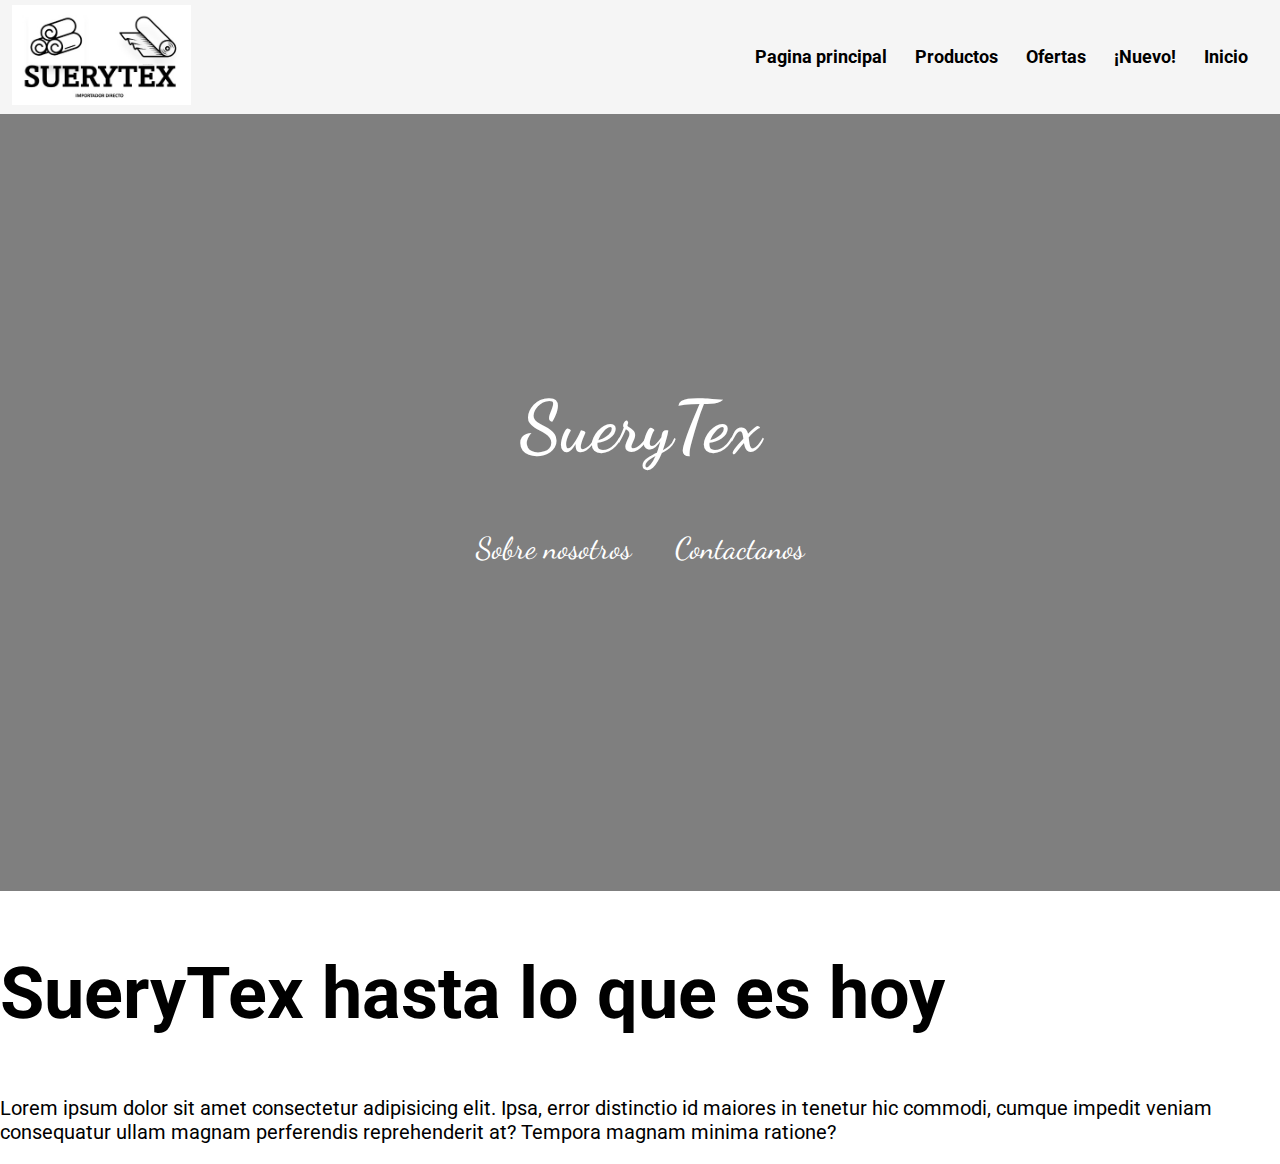
<file: primera-entrega/index.html>
<!DOCTYPE html>
<html lang="en">
<head>
    <meta charset="UTF-8">
    <meta http-equiv="X-UA-Compatible" content="IE=edge">
    <meta name="viewport" content="width=device-width, initial-scale=1.0">
    <link rel="stylesheet" href="./assets/styles/styles.css">
    <link href="https://fonts.googleapis.com/css2?family=Roboto:wght@500&display=swap" rel="stylesheet">
    <link rel="preconnect" href="https://fonts.googleapis.com">
    <link rel="preconnect" href="https://fonts.gstatic.com" crossorigin>
    <link href="https://fonts.googleapis.com/css2?family=Dancing+Script:wght@700&display=swap" rel="stylesheet">
    <title>SueryTex</title>
</head>
<body>
    <header>
        <div class="container">
            <a href="index.html"><img src="./assets/img/suerytex.jpeg" alt="SueryTex" class="logo"></a>
            <nav class="nav">
                <a href="./index.html">Pagina principal</a>
                <a href="./pages/productos.html">Productos</a>
                <a href="./pages/ofertas.html">Ofertas</a>
                <a href="./pages/nuevo.html">¡Nuevo!</a>
                <a href="#inicio">Inicio</a>
            </nav>
        
        </div>
    </header>

    <main>

            <section id="inicio">
                <h2>SueryTex</h2>
                <nav>
                    <a href="#sobre-nosotros">Sobre nosotros</a>
                    
                    <a href="">Contactanos</a>
                </nav>
            </section>
            <div class="container">    
            <section id="sobre-nosotros">
                <h2>SueryTex hasta lo que es hoy</h2>
                <p>Lorem ipsum dolor sit amet consectetur adipisicing elit. Ipsa, error distinctio id maiores in tenetur hic commodi, cumque impedit veniam consequatur ullam magnam perferendis reprehenderit at? Tempora magnam minima ratione?</p>
            </section>
        </div>
    </main>

    <footer>

    </footer>
</body>
</html>
</file>
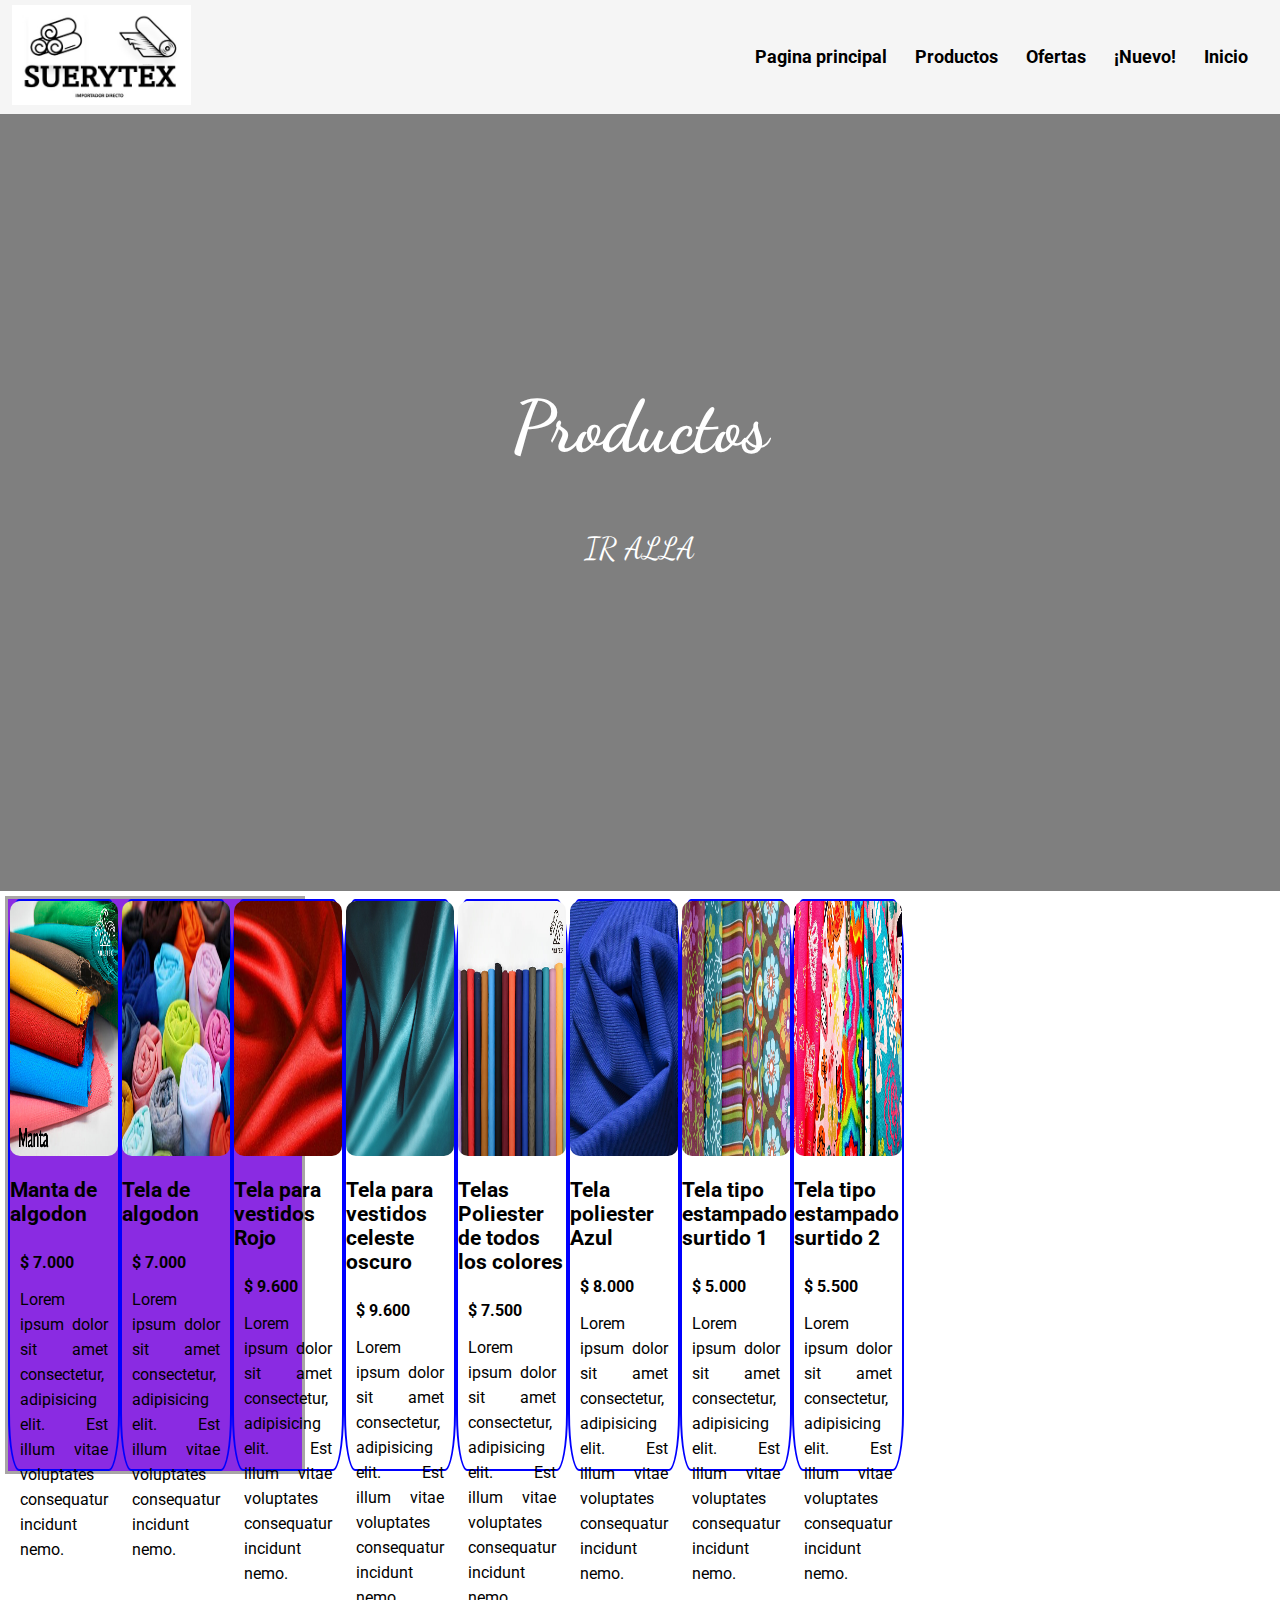
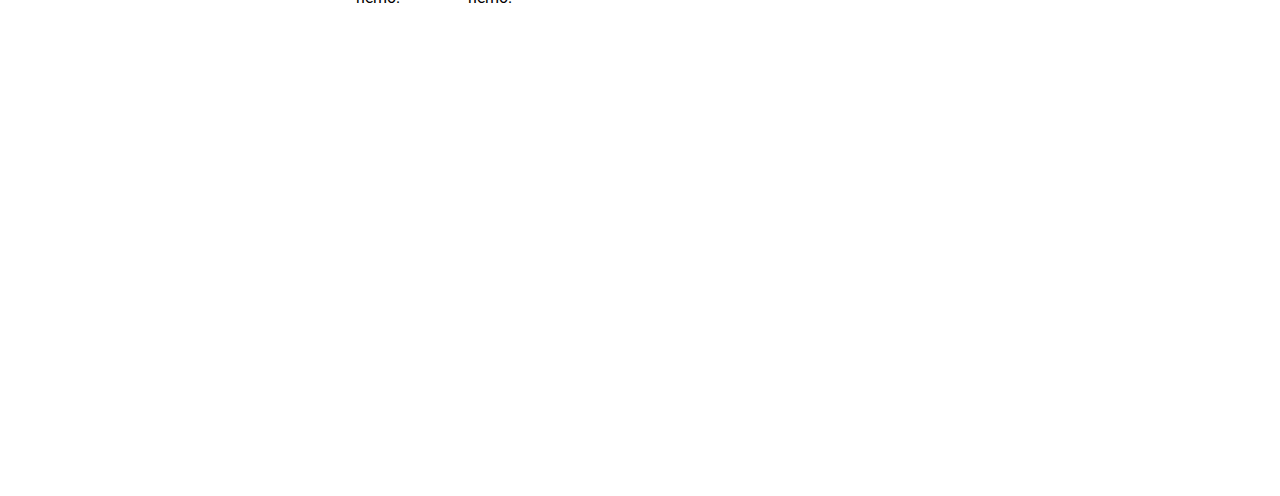
<file: primera-entrega/pages/productos.html>
<!DOCTYPE html>
<html lang="en">
<head>
    <meta charset="UTF-8">
    <meta http-equiv="X-UA-Compatible" content="IE=edge">
    <meta name="viewport" content="width=device-width, initial-scale=1.0">
    <link rel="stylesheet" href="../assets/styles/styles.css">
    <link href="https://fonts.googleapis.com/css2?family=Roboto:wght@500&display=swap" rel="stylesheet">
    <link rel="preconnect" href="https://fonts.gstatic.com" crossorigin>
    <link href="https://fonts.googleapis.com/css2?family=Dancing+Script:wght@700&display=swap" rel="stylesheet">
    <title>SueryTex</title>
</head>
<body>
    <header>
        <div class="container">
            <a href="index.html"><img src="../assets/img/suerytex.jpeg" alt="SueryTex" class="logo"></a>
            <nav class="nav">
                <a href="../index.html">Pagina principal</a>
                <a href="#">Productos</a>
                <a href="#">Ofertas</a>
                <a href="#">¡Nuevo!</a>
                <a href="#inicio">Inicio</a>
            </nav>
        
        </div>
    </header>

    <main >


        <section id="inicio">
            <h2>Productos</h2>
            <nav>
                <a href="#productos">IR ALLA</a>
            </nav>
        </section>


        
            <section id="productos">
                <div class="container">
                    <div class="cartas">
                        <div class="carta">
                            <img src="../assets/img/manta-algodon.jpg" alt="" class="cata-imagen  borderRounded">
                            <h2>Manta de algodon</h2>
                            <div class="cardProduct__description">
                                <strong class="cardProduct__description__price">$ 7.000</strong>
                                <p class="carta-descripcion">Lorem ipsum dolor sit amet consectetur, adipisicing elit. Est illum vitae voluptates consequatur incidunt nemo.</p>
                            </div>
                        </div>


                        <div class="carta">
                            <img src="../assets/img/telas-algodon.jpg" alt="" class="cata-imagen  borderRounded"> 
                            <h2>Tela de algodon</h2>
                            <div class="cardProduct__description">
                                <strong class="cardProduct__description__price">$ 7.000</strong>
                                <p class="carta-descripcion">Lorem ipsum dolor sit amet consectetur, adipisicing elit. Est illum vitae voluptates consequatur incidunt nemo.</p>
                            </div>  
                        </div>


                        <div class="carta">
                            <img src="../assets/img/Tela-para-vestido-rojo.jpg" alt="" class="cata-imagen  borderRounded">
                            <h2>Tela para vestidos Rojo</h2>
                            <div class="cardProduct__description">
                                <strong class="cardProduct__description__price">$ 9.600</strong>
                                <p class="carta-descripcion">Lorem ipsum dolor sit amet consectetur, adipisicing elit. Est illum vitae voluptates consequatur incidunt nemo.</p>
                            </div>
                        </div>


                        <div class="carta">
                            <img src="../assets/img/Telas-para-vestidos-de-fiesta.jpg" alt="" class="cata-imagen  borderRounded">
                            <h2>Tela para vestidos celeste oscuro</h2>
                            <div class="cardProduct__description">
                                <strong class="cardProduct__description__price">$ 9.600</strong>
                                <p class="carta-descripcion">Lorem ipsum dolor sit amet consectetur, adipisicing elit. Est illum vitae voluptates consequatur incidunt nemo.</p>
                            </div>
                        </div>


                        <div class="carta">
                            <img src="../assets/img/surtido-poliester.jpg" alt="" class="cata-imagen  borderRounded">
                            <h2>Telas Poliester de todos los colores</h2>
                            <div class="cardProduct__description">
                                <strong class="cardProduct__description__price">$ 7.500</strong>
                                <p class="carta-descripcion">Lorem ipsum dolor sit amet consectetur, adipisicing elit. Est illum vitae voluptates consequatur incidunt nemo.</p>
                            </div>
                        </div>


                        <div class="carta">
                            <img src="../assets/img/Tela-Poliester-Color-Azul.webp" alt="" class="cata-imagen borderRounded">
                            <h2>Tela poliester Azul</h2>
                            <div class="cardProduct__description">
                                <strong class="cardProduct__description__price">$ 8.000</strong>
                                <p class="carta-descripcion">Lorem ipsum dolor sit amet consectetur, adipisicing elit. Est illum vitae voluptates consequatur incidunt nemo.</p>
                            </div>
                        </div>


                        <div class="carta">
                            <img src="../assets/img/tela-tipo-estampado.jpg" alt="" class="carta-imagen borderRounded">
                            <h2>Tela tipo estampado surtido 1</h2>
                            <div class="cardProduct__description">
                                <strong class="cardProduct__description__price">$ 5.000</strong>
                                <p class="carta-descripcion">Lorem ipsum dolor sit amet consectetur, adipisicing elit. Est illum vitae voluptates consequatur incidunt nemo.</p>
                            </div>
                        </div>


                        <div class="carta">
                            <img src="../assets/img/poliester-estampado.jpg" alt="" class="cata-imagen  borderRounded">
                            <h2>Tela tipo estampado surtido 2</h2>
                            <div class="cardProduct__description">
                                <strong class="cardProduct__description__price">$ 5.500</strong>
                                <p class="carta-descripcion">Lorem ipsum dolor sit amet consectetur, adipisicing elit. Est illum vitae voluptates consequatur incidunt nemo.</p>
                            </div>  
                        </div>
                    </div>    
               
            </section>
    </div>
    </main>

    <footer>

    </footer>
</body>
</html>
</file>
<file: primera-entrega/assets/styles/styles.css>
*{
    box-sizing: border-box;
}

html{
    scroll-behavior: smooth;
}

body{
    font-family: 'Roboto', sans-serif;
    margin: 0;
}


h1{ font-size: 5.5em;}
h2{ font-size: 4.5em;}
h3{ font-size: 2em;}
p{ font-size: 1.25em;}
ul{ list-style: none;}
li{ font-size: 1.85em;}
ol{list-style: none;}

.nav a{
    font-size: 1.1em;
}

.container{
    max-width: 1400px;
    margin: auto;   
}


header{
    background-color: rgb(245,245,245);
    
}

header .logo{
    margin: 0;
    padding: 0; 
}

.logo{
    height: 100px;
}

header .container{
    display: flex;
    flex-direction: row;
    justify-content: space-between;
    align-items: center;
}


header a{
    padding: 5px 12px;
    text-decoration: none;
    font-weight: bold;
    color: black;
}

header a:hover{
    color:  #0003a7;
}

header nav{
    flex-direction: row;
    padding-bottom: 0;
    padding-right: 20px;
}


header{
        position: fixed;
        width: 100%;
}


/* esto es del index */

#inicio{
    display: flex;
    align-items: center;
    justify-content: center;
    text-align: center;
    flex-direction: column;
    height: 99vh;
    background-image: linear-gradient(
        0deg,
        rgba(0,0,0,0.5),
        rgba(0,0,0,0.5)
    )
    ,url("https://1.bp.blogspot.com/-cT8WkrpiooY/XzILTB46hwI/AAAAAAADJyA/8i9FoE6sy48AyOaYshUEL6Huyjtzw5RyACLcBGAsYHQ/d/rollos-de-textiles.jpg");
    background-repeat: no-repeat;
    background-size: cover;
    background-position: center center;
}

#inicio h2{
    color: white;
    font-family: 'Dancing Script', cursive;
    font-weight: bold;
}

#inicio a{
    text-decoration: none;
    color: white;
    padding: 20px;
    font-size: 1.9em;
    font-family: 'Dancing Script', cursive;
}

#inicio a:hover{
    color:#1466ff;
}



/* esto va para la pagina productos */

#productos{
    width: 97vw;
    height: 1200px;

}

#productos img{
    width: 100%;
    height: 45%;
    align-content: center
}

.cardProduct__description {
    padding: 10px;
}

.cartas {
    width: 300px;
    border-color: rgb(168, 165, 165);
    border-style: solid;
    border-width: 3px;
    margin: 5px;
    background-color: blueviolet;
    display: flex;
    flex-direction: row;
}

.borderRounded {
    border-radius: 10px;
}

.carta h2{
    font-size: 1.3em;
}



.carta-descripcion{
    margin-top: 15px;
    margin-bottom: 20px;
    text-align: justify;
    line-height: 25px;
    font-size: 1em;
}

.carta{
    border: 2px solid blue;
    border-radius: 10%;
    
}

.flexContent{
    width: 97vw;
    height: 1200px;
    background-color: aquamarine;
    padding: 20px;
    display: flex;
    flex-direction:row;
    flex-wrap: wrap;
    /* justify-content: center;
    align-items: flex-start;*/
    align-content:flex-end  ;
}
</file>
